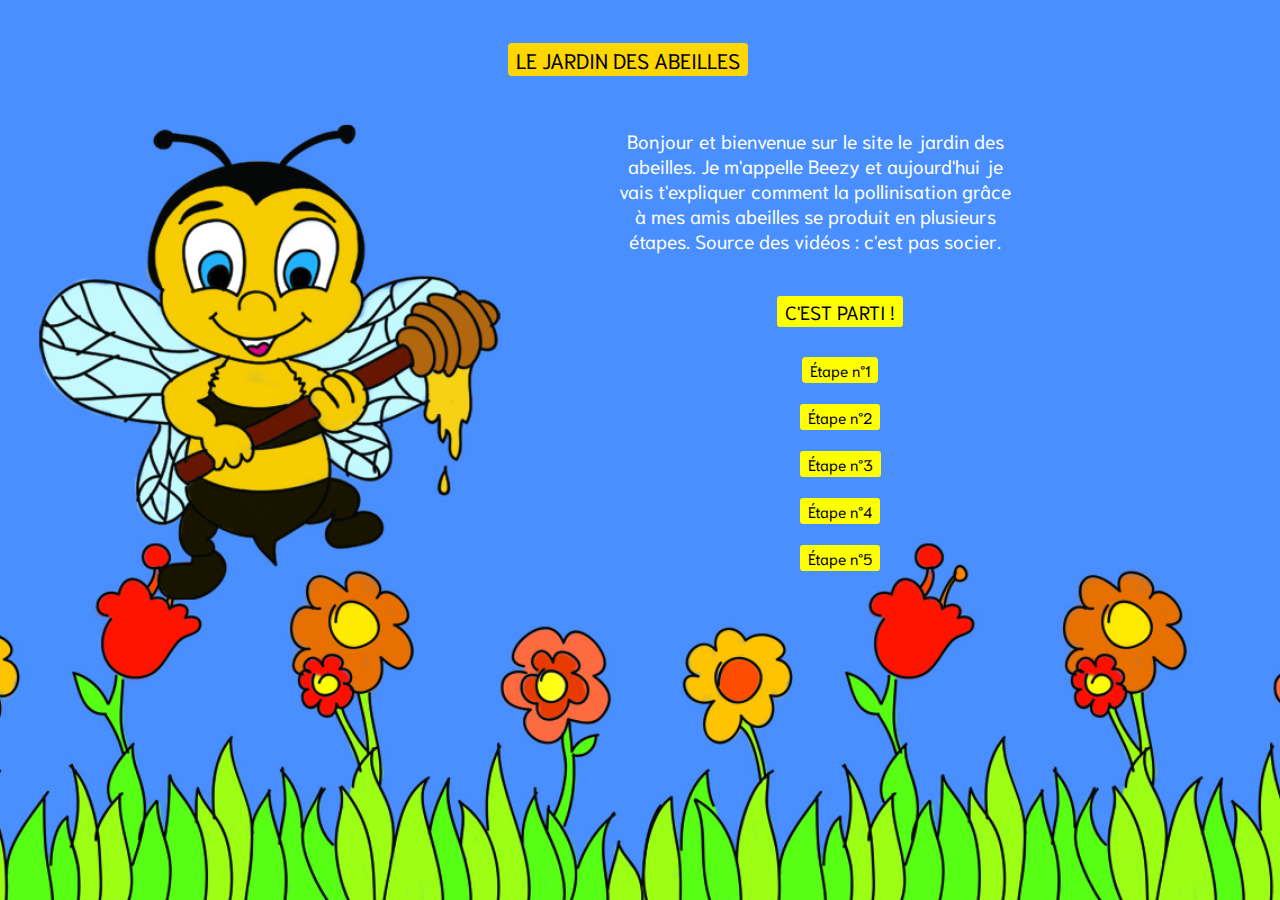
<file: index.html>
<!DOCTYPE html>
<html lang="en" dir="ltr">
  <head>
    <meta charset="utf-8">
    <link rel="stylesheet" href="styles/main.css">
    <link href="https://fonts.googleapis.com/css?family=Fredoka+One|Niramit" rel="stylesheet">

<title>le jardin des abeilles</title>

</head>

  <body>

<h1>
    <div class="menu">
    <a href="index.html"> <p>
    <button class="button">LE JARDIN DES ABEILLES
    </button></a></p></div>
 </h1>

<section>

<div class="text-content">
<p>Bonjour et bienvenue sur le site le jardin des abeilles. Je m'appelle Beezy et aujourd'hui je vais t'expliquer comment la pollinisation grâce à mes amis abeilles se produit en plusieurs étapes. Source des vidéos : c'est pas socier.</p> </div>

</section>

<div class="nav-link">
<a href="etape01.html"> <p>
<button class="button03">C'EST PARTI !
</button></a></p></div>

    <div class="nav-link">
    <a href="etape01.html"> <p>
    <button class="button01">Étape n°1
    </button></a></p></div>

    <div class="nav-link">
    <a href="etape02.html"> <p>
    <button class="button02">Étape n°2
    </button></a></p></div>

    <div class="nav-link">
    <a href="etape03.html"> <p>
    <button class="button02">Étape n°3
    </button></a></p></div>

    <div class="nav-link">
    <a href="etape04.html"> <p>
    <button class="button02">Étape n°4
    </button></a></p></div>

    <div class="nav-link">
    <a href="etape05.html"> <p>
    <button class="button02">Étape n°5
    </button></a></p></div>














  </body>



</html>
</file>
<file: styles/main.css>
*{
	box-sizing:border-box;
}

body{
font-family: 'Fredoka One', cursive;
text-align: center;
background-image: url("../images/acceuil.jpg");
background-size: cover;
background-attachment: fixed;
background-position: center;
}

h1{
	display: flex;
	font-family: 'Fredoka One', cursive;
	font-size: 1.1em;
	text-align: center;
	align-items: center;
}


section {
 display: flex;
 justify-content: center;
 flex-wrap: wrap;
}


.text-content {
	flex-basis: 400px;
	display: flex;
	align-items: center;
	text-align: center;
	margin-left: 350px;
}

p {

	font-family: 'Niramit', sans-serif;
	color : #fff;
	font-size: 1.2em;
	text-align: justify-center;
}


.button{
	margin-top: 10px;
	margin-left: 500px;
	font-size: 1em;
	background-color: 	#FFD700;
	border: 2px solid #FFD700;
	border-radius: 4px;
	font-family: 'Niramit', sans-serif;
}




.button01{
	margin-top: 10px;
	margin-left: 400px;
	font-size: 0.8em;
	background-color: yellow;
	border: 2px solid yellow;
	border-radius: 4px;
	font-family: 'Niramit', sans-serif;
}

.button02{
	margin-top: 2px;
	margin-left: 400px;
	font-size: 0.8em;
	background-color: yellow;
	border: 2px solid yellow;
	border-radius: 3px;
	font-family: 'Niramit', sans-serif;
}



.button03{
	margin-top: 5px;
	margin-left: 400px;
	font-size: 1em;
	background-color: yellow;
	border: 2px solid yellow;
	border-radius: 3px;
	font-family: 'Niramit', sans-serif;
}
</file>
